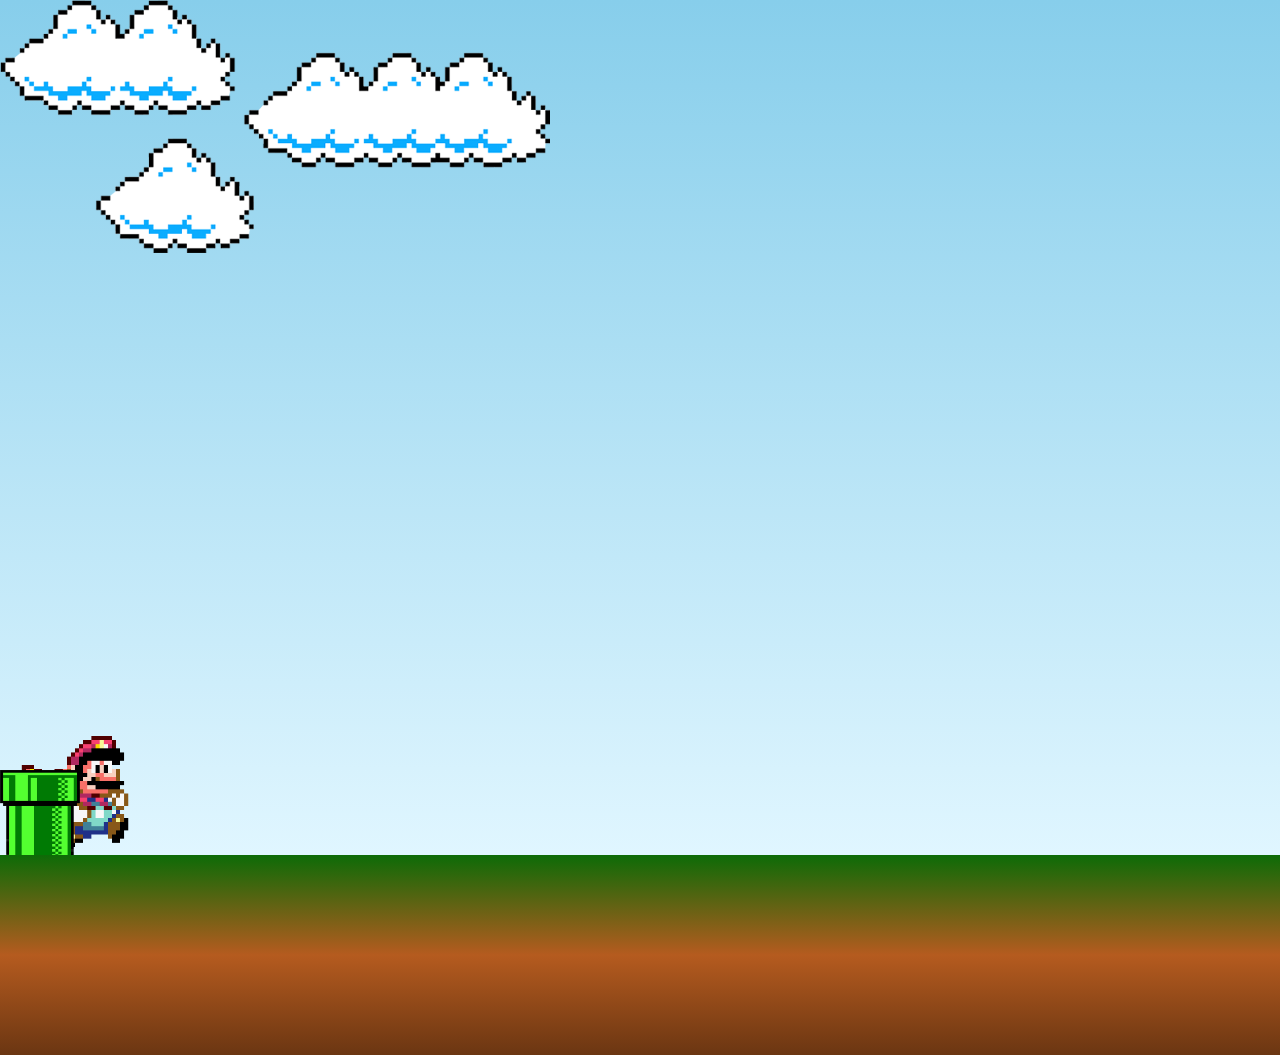
<file: index.html>
<!-- Lucas Cândido Barcelos RA: 2022007290 -->

<!DOCTYPE html>
<html lang="pt-br">
  <head>
    <meta charset="UTF-8" />
    <meta name="viewport" content="width=device-width, initial-scale=1.0" />
    <title>Mario Game</title>
    <link rel="stylesheet" href="./css/style.css" />
    <script src="./js/script.js" defer></script>
    <link
      rel="shortcut icon"
      href="./favicon/cogumelo.ico"
      type="image/x-icon"
    />
  </head>
  <body>
    <div class="game-board">
      <img src="./images/mario.webp" class="mario" alt="gif do mario correndo"/>
      <img src="./images/pipe.png" class="pipe" alt="cano do jogo mario"/>
      <img src="./images/clouds.png" class="clouds" alt="nuvens"/>
      <div class="game-over-message" id="game-over">
        <h1>Game Over</h1>
        <h3 id="score"></h3>
        <button id="play-again">Play again</button>
        <h3><a href="./explicacao.html">Escolha do projeto</a></h3>
      </div>
    </div>
    <div id="floor"></div>
  </body>
</html>
</file>
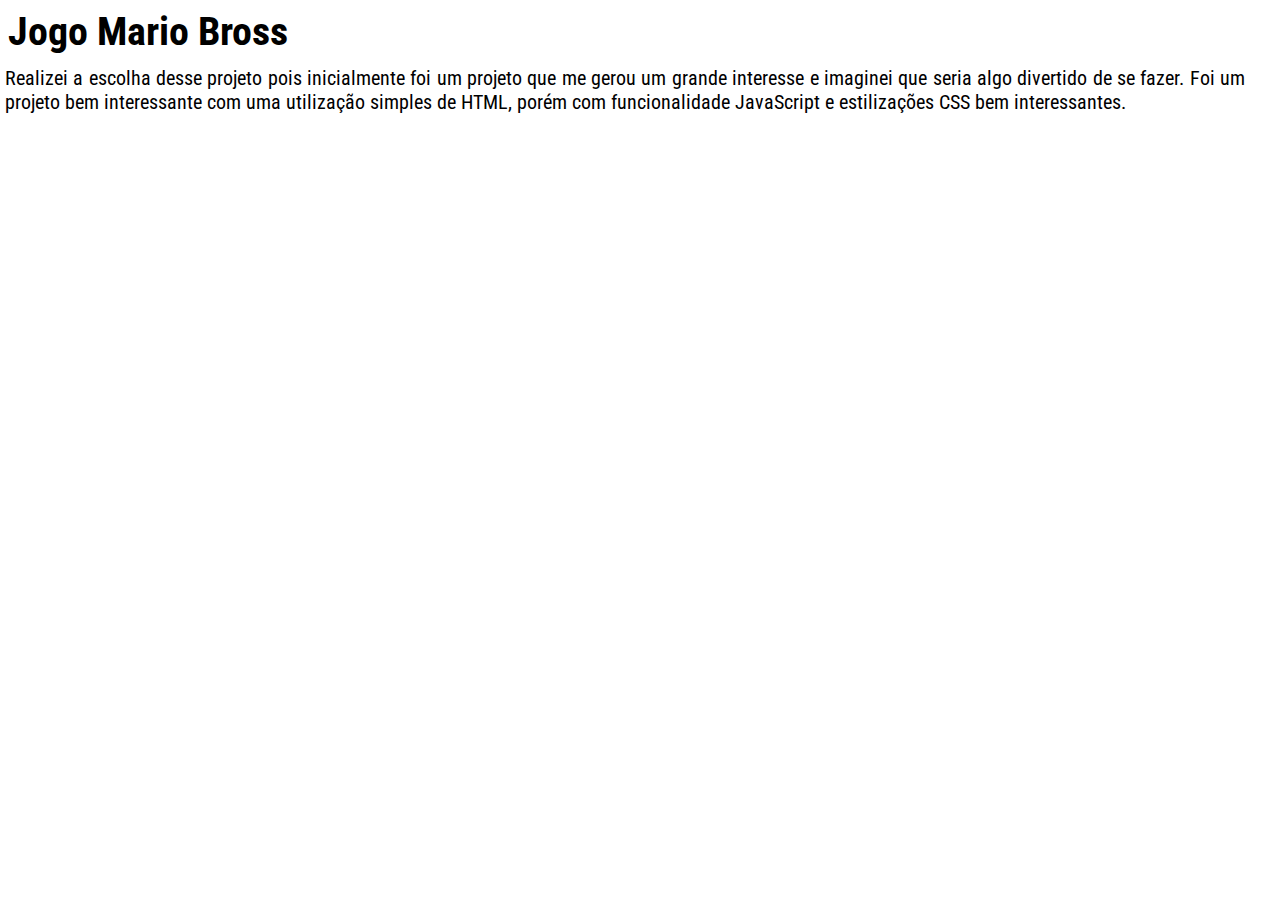
<file: explicacao.html>
<!DOCTYPE html>
<html lang="pt-br">
<head>
    <meta charset="UTF-8">
    <meta name="viewport" content="width=device-width, initial-scale=1.0">
    <title>Porque o projeto?</title>
    <link
      rel="shortcut icon"
      href="./favicon/cogumelo.ico"
      type="image/x-icon"
    />
    <style>
        @import url('https://fonts.googleapis.com/css2?family=Roboto+Condensed:wght@300&display=swap');
        * {
            margin: 0;
            padding: 0;
        }
        body {
            font-family: 'Roboto Condensed', sans-serif;
            text-align: justify;
            margin-right: 30px;
        }

        h1 {
            font-size: 40px;
            padding: 5px;
            margin: 3px;
        }

        p {
            font-size: 20px;
            padding: 3px;
            margin: 2px;
        }
    </style>
</head>
<body>
    <h1>Jogo Mario Bross</h1>
    <p>Realizei a escolha desse projeto pois inicialmente foi um projeto que me gerou um grande interesse
        e imaginei que seria algo divertido de se fazer. Foi um projeto bem interessante com uma utilização
        simples de HTML, porém com funcionalidade JavaScript e estilizações CSS bem interessantes.
    </p>
</body>
</html>
</file>
<file: css/style.css>
/* Lucas Cândido Barcelos RA: 2022007290 */
@import url("https://fonts.googleapis.com/css2?family=Pixelify+Sans:wght@400;600&family=VT323&display=swap");

* {
  margin: 0;
  padding: 0;
  box-sizing: border-box;
  font-family: "VT323", monospace;
}

body {
  overflow: hidden;
}

.game-board {
  width: 100%;
  height: 95vh;
  margin: 0 auto;
  position: relative;
  overflow: hidden; 
  background: linear-gradient(#87ceeb, #e0f6ff);
}

#floor {
  background: linear-gradient(#0d6b07, #b55b1f, #6b3612);
  height: 200px;
  width: 100%;
}

.pipe {
  position: absolute;
  bottom: 0;
  width: 80px;
  height: 85px;
  animation: pipe-animation 1.5s infinite linear;
}

.mario {
  width: 150px;
  position: absolute;
  bottom: 0;
}

.jump {
  animation: jump 500ms ease-out;
}

.clouds {
  position: absolute;
  width: 550px;
  animation: clouds-animation 18s infinite linear;
}

@keyframes pipe-animation {
  from {
    right: -40px;
  }

  to {
    right: 100%;
  }
}

@keyframes jump {
  0% {
    bottom: 0;
  }

  40% {
    bottom: 180px;
  }

  50% {
    bottom: 180px;
  }

  60% {
    bottom: 180px;
  }

  100% {
    bottom: 0;
  }
}

@keyframes clouds-animation {
  from {
    right: -550px;
  }

  to {
    right: 100%;
  }
}

#game-over {
  display: none;
  position: fixed;
  top: 35%;
  width: 100%;
  height: 100%;
  text-align: center;
  flex-direction: column;
}

#game-over h1 {
  font-size: 120px;
}

.game-over-message h3,
button {
  align-items: center;
  position: relative;
  justify-content: start;
  font-size: 30px;
}

#play-again {
  border-radius: 5px;
  padding: 3px;
  border: 2px solid #000;
  background-color: white;
  box-shadow: -2px 1.5px 0 #000;
}

#play-again:active {
  transform: translateY(2px);
  box-shadow: 0 1px 5px #000;
}

#play-again:hover {
  background-color: #b9b7b7;
}

a {
  font-style: italic;
  color: black;
}
</file>
